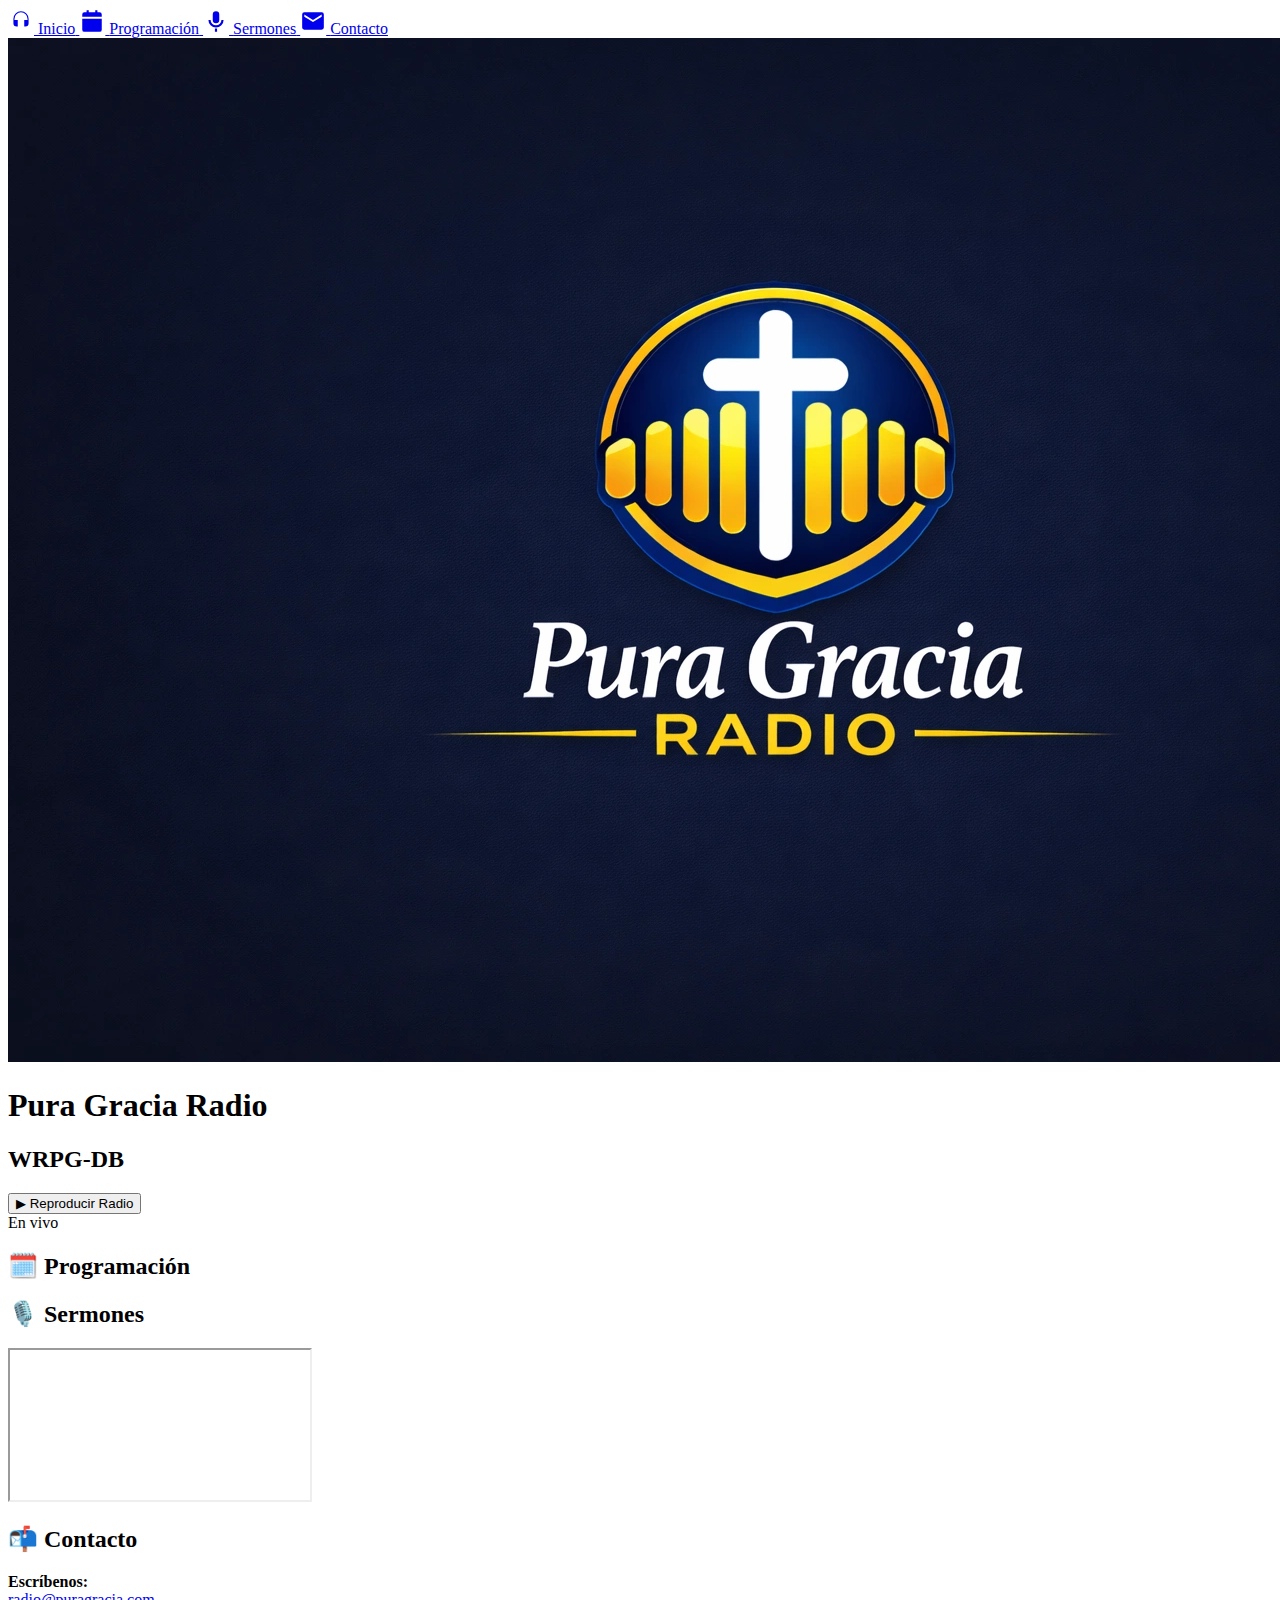
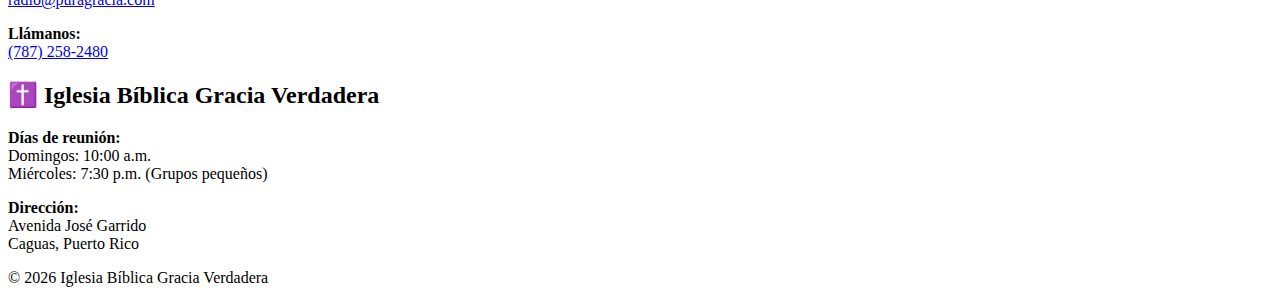
<file: index.html>
<!DOCTYPE html>
<html lang="es">
  <head>
    <meta charset="UTF-8" />
    <meta name="viewport" content="width=device-width, initial-scale=1.0" />
    <title>WRPG-DB Pura Gracia | Escuchar Radio Cristiana Reformada en vivo 24/7</title>
    <meta
      name="description"
      content="Escucha Pura Gracia Radio, emisora cristiana reformada online 24/7. Predicación expositiva, teología reformada y música cristiana centrada en el evangelio."
    />
    <meta
      name="keywords"
      content=" radio cristiana, radio reformada, predicación expositiva, teología reformada, radio cristiana online, emisora cristiana Puerto Rico, Pura Gracia Radio, radio cristiana 24/7 "
    />
    <meta name="author" content="Pura Gracia Radio" />
    <meta name="robots" content="index, follow" />
    <link rel="canonical" href="https://www.puragracia.com/" />
    <!-- Open Graph -->
    <meta property="og:type" content="website" />
    <meta property="og:url" content="https://www.puragracia.com/" />
    <meta property="og:title" content="WRPG-DB Pura Gracia | Radio Cristiana" />
    <meta
      property="og:description"
      content="Escucha Pura Gracia Radio en vivo. Predicación expositiva, sana doctrina y música cristiana que expone fielmente la Palabra de Dios."
    />
    <meta property="og:image" content="https://www.puragracia.com/assets/icons/logo-512.png" />
    <meta
      property="og:audio"
      content="https://playerservices.streamtheworld.com/api/livestream-redirect/SAM05AAC459_SC"
    />
    <meta property="og:audio:type" content="audio/mpeg" />
    <!-- Twitter -->
    <meta name="twitter:card" content="summary_large_image" />
    <meta name="twitter:title" content="WRPG-DB Pura Gracia" />
    <meta
      name="twitter:description"
      content="Radio cristiana online 24/7 con predicación expositiva y sana doctrina."
    />
    <meta name="twitter:image" content="https://www.puragracia.com/assets/icons/logo-512.png" />
    <!-- PWA -->
    <link rel="manifest" href="/manifest.json" />
    <!-- Favicon -->
    <link rel="icon" type="image/png" sizes="32x32" href="/assets/icons/logo-32.png" />
    <link rel="icon" type="image/png" sizes="16x16" href="/assets/icons/logo-16.png" />
    <!-- Opcional (mejor soporte en algunos navegadores) -->
    <link rel="shortcut icon" href="/assets/icons/logo-32.png" />
    <meta name="theme-color" content="#121212" />
    <!-- Styles -->
    <link rel="stylesheet" href="/css/styles.css" />
    <!-- Google Analytics -->
    <script async="" src="https://www.googletagmanager.com/gtag/js?id=G-GX4KQ87HQC"></script>
    <script>
      window.dataLayer = window.dataLayer || [];
      function gtag() {
        dataLayer.push(arguments);
      }
      gtag("js", new Date());
      gtag("config", "G-GX4KQ87HQC");
    </script>
  </head>
  <body>
    <header>
      <nav class="menu-principal">
        <!-- INICIO (audífonos) -->
        <a href="#" data-section="inicio" class="menu-item" aria-label="Inicio">
          <svg width="26" height="26" viewBox="0 0 24 24" fill="currentColor">
            <path
              d="M12 3a7 7 0 0 0-7 7v4a3 3 0 0 0 3 3h1v-6H6v-1a6 6 0 0 1 12 0v1h-3v6h1a3 3 0 0 0 3-3v-4a7 7 0 0 0-7-7z"
            ></path>
          </svg>
          <span class="menu-text">Inicio</span>
        </a>
        <!-- PROGRAMACIÓN (calendario real) -->
        <a href="#" data-section="programacion" class="menu-item" aria-label="Programación">
          <svg width="26" height="26" viewBox="0 0 24 24" fill="currentColor">
            <path
              d="M7 2v2H5a2 2 0 0 0-2 2v2h18V6a2 2 0 0 0-2-2h-2V2h-2v2H9V2H7zm14 8H3v10a2 2 0 0 0 2 2h14a2 2 0 0 0 2-2V10z"
            ></path>
          </svg>
          <span class="menu-text">Programación</span>
        </a>
        <!-- SERMONES (micrófono correcto) -->
        <a href="#" data-section="sermones" class="menu-item" aria-label="Sermones">
          <svg width="26" height="26" viewBox="0 0 24 24" fill="currentColor">
            <path
              d="M12 14a3 3 0 0 0 3-3V6a3 3 0 0 0-6 0v5a3 3 0 0 0 3 3zm5-3a5 5 0 0 1-10 0H5a7 7 0 0 0 14 0h-2zM11 19v3h2v-3h-2z"
            ></path>
          </svg>
          <span class="menu-text">Sermones</span>
        </a>
        <!-- CONTACTO (email limpio) -->
        <a href="#" data-section="contacto" class="menu-item" aria-label="Contacto">
          <svg width="26" height="26" viewBox="0 0 24 24" fill="currentColor">
            <path
              d="M20 4H4a2 2 0 0 0-2 2v12a2 2 0 0 0 2 2h16a2 2 0 0 0 2-2V6a2 2 0 0 0-2-2zm0 4-8 5L4 8V6l8 5 8-5v2z"
            ></path>
          </svg>
          <span class="menu-text">Contacto</span>
        </a>
      </nav>
    </header>
    <main class="app">
      <!-- INICIO -->
      <section id="inicio" class="section active">
        <div class="logo-container">
          <img class="logo" src="/assets/branding/logo.webp" alt="Logo de Pura Gracia Radio" />
          <h1 class="seo-title">Pura Gracia Radio</h1>
          <h2 class="seo-subtitle">WRPG-DB</h2>
        </div>
        <!-- PLAYER -->
        <section class="player-section">
          <div class="radio-wrapper">
            <!-- BOTÓN -->
            <button id="playRadio" class="play-btn">▶ Reproducir Radio</button>
            <!-- STATUS -->
            <p id="radioStatus" class="radio-status" style="display: none"></p>
            <!-- EN VIVO -->
            <div class="live-row">
              <div class="line"></div>
              <span class="live-text">En vivo</span>
              <div class="line"></div>
            </div>
            <!-- NOW PLAYING -->
            <div id="nowPlayingBox"></div>
            <!-- AUDIO -->
            <audio id="radioAudio" preload="none"></audio>
          </div>
        </section>
      </section>
      <!-- PROGRAMACION -->
      <section id="programacion" class="section">
        <h2>🗓️ Programación</h2>
        <div id="scheduleContainer"></div>
      </section>
      <!-- SERMONES -->
      <section id="sermones" class="section">
        <h2>🎙️ Sermones</h2>
        <div class="iframe-wrapper pg-spotify-wrapper">
          <iframe
            src="https://open.spotify.com/embed/show/7bCzhWNjuVzSWeTLXvk9vt"
            allow="autoplay; encrypted-media"
          ></iframe>
        </div>
      </section>
      <!-- CONTACTO -->
     <section id="contacto" class="section">
  <div class="contact-block">

    <!-- CARD CONTACTO -->
    <div class="contact-card">

      <h2 class="contact-title">
        📬 Contacto
      </h2>

      <p class="contact-text">
        <b>Escríbenos:</b><br>
        <a href="mailto:radio@puragracia.com">radio@puragracia.com</a>
      </p>

      <p class="contact-text">
        <b>Llámanos:</b><br>
        <a href="tel:+17872582480">(787) 258-2480</a>
      </p>

    </div>

    <!-- CARD IGLESIA -->
    <div class="contact-card">

      <h2 class="contact-title">
        ✝️ Iglesia Bíblica Gracia Verdadera
      </h2>

      <p class="contact-text">
        <b>Días de reunión:</b><br>
        Domingos: 10:00 a.m.<br>
        Miércoles: 7:30 p.m. (Grupos pequeños)
      </p>

      <p class="contact-text">
        <b>Dirección:</b><br>
        Avenida José Garrido<br>
        Caguas, Puerto Rico
      </p>

    </div>

    <!-- FOOTER SIMULADO -->
    <p class="contact-footer">
      © 2026 Iglesia Bíblica Gracia Verdadera
    </p>

  </div>
</section>
    </main>
    <!-- JS -->
    <script src="js/radio.js"></script>
    <script src="js/menu.js"></script>
    <script src="js/nowplaying.js"></script>
    <script src="js/schedule.js"></script>
  </body>
</html>
</file>
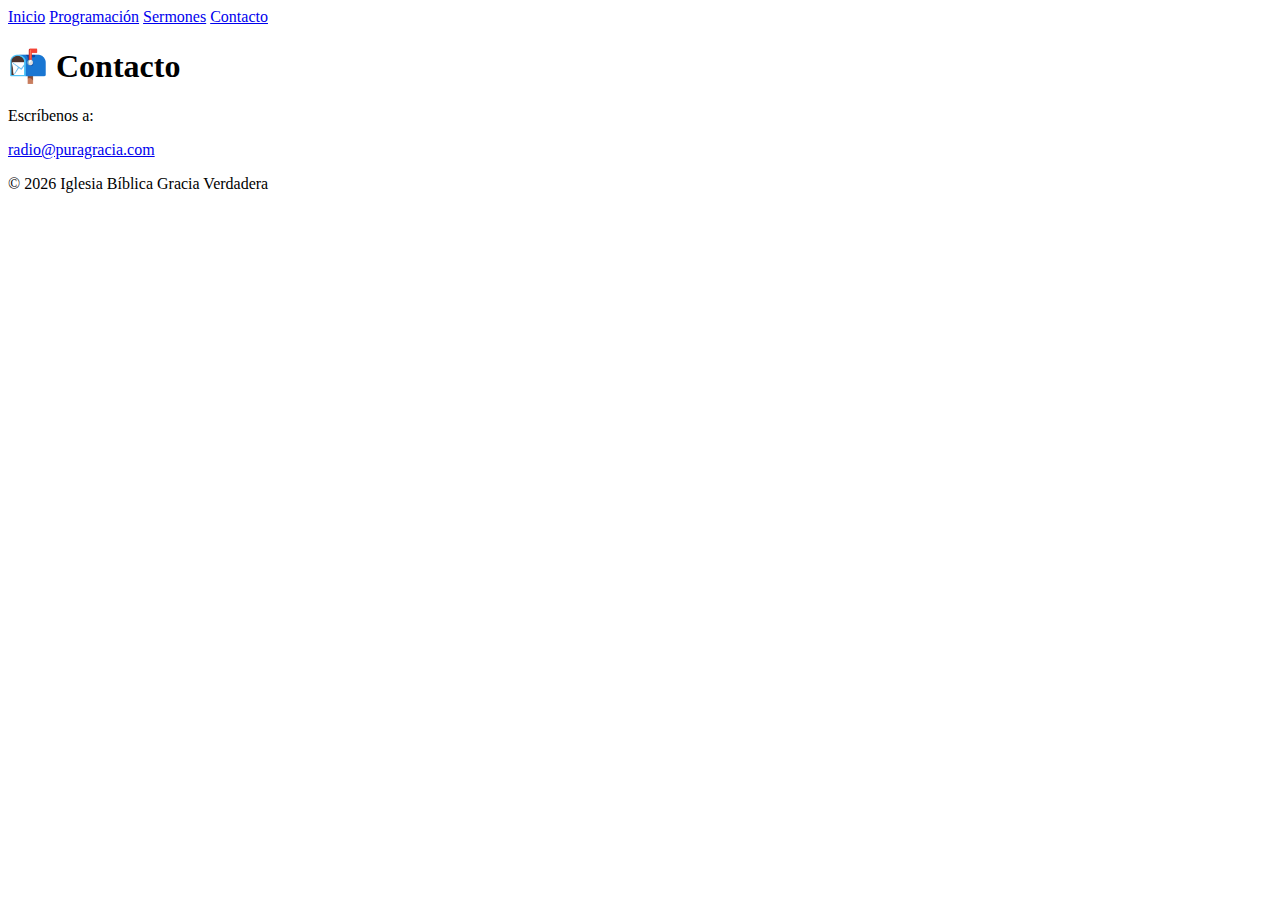
<file: contacto.html>
<!DOCTYPE html>
<html lang="es">
<head>
<meta charset="UTF-8">
<meta name="viewport" content="width=device-width, initial-scale=1.0">
<title>Contacto - Pura Gracia Radio</title>

<link rel="manifest" href="manifest.json">
<meta name="theme-color" content="#121212">
<link rel="stylesheet" href="css/styles.css">
</head>

<body>

<header>
  <nav class="nav">
    <a href="index.html">Inicio</a>
    <a href="programacion.html">Programación</a>
    <a href="sermones.html">Sermones</a>
    <a href="contacto.html">Contacto</a>
  </nav>
</header>

<main class="app">

<h1 class="main-title">📬 Contacto</h1>

<section class="section bg-dark-section">
<p>Escríbenos a:</p>
<p><a href="mailto:radio@puragracia.com">radio@puragracia.com</a></p>
</section>

<footer>
© 2026 Iglesia Bíblica Gracia Verdadera
</footer>

</main>
</body>
</html>
</file>
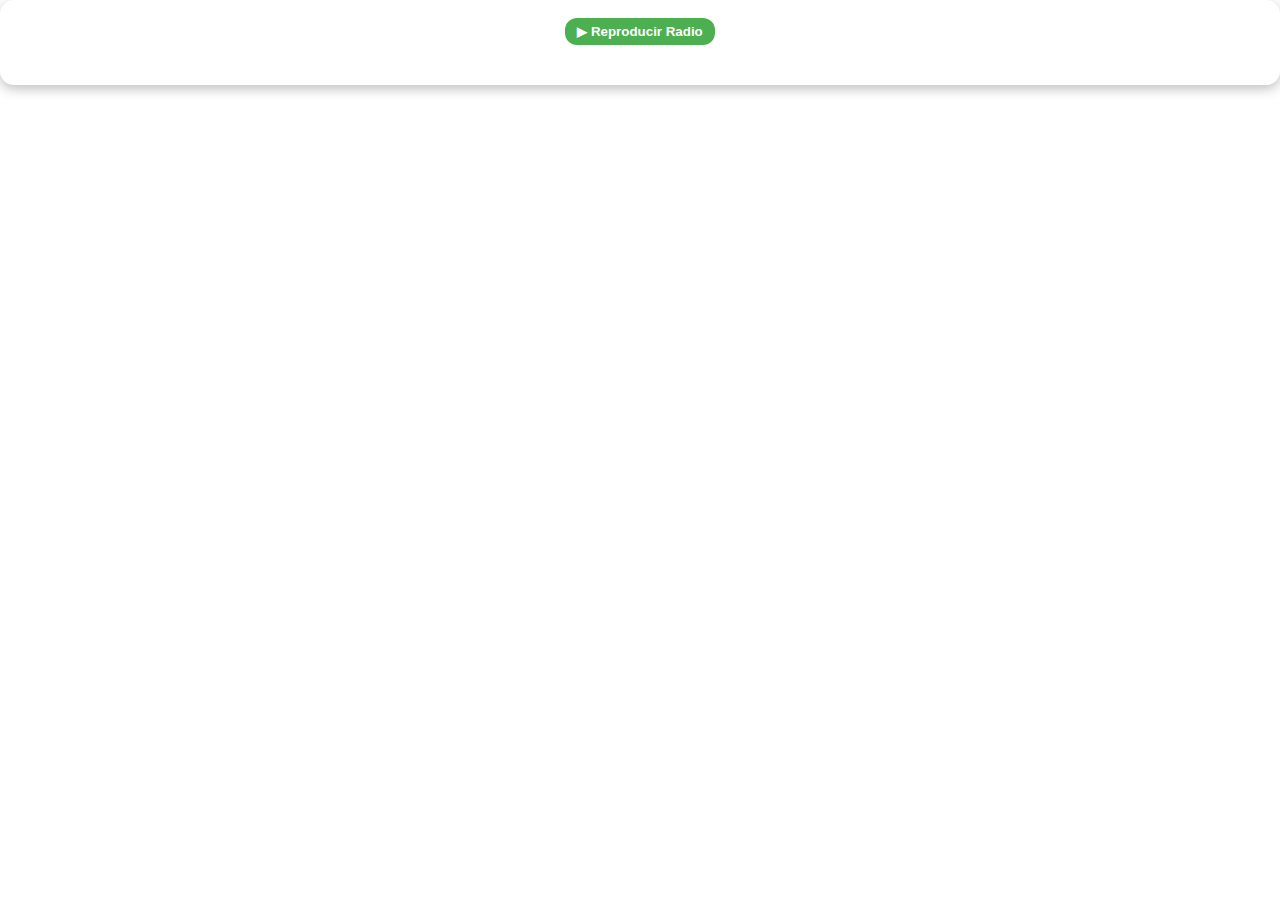
<file: player.html>
<!DOCTYPE html>
<html lang="es">
<head>
<meta charset="UTF-8">
<title>Player Radio</title>
<link rel="stylesheet" href="css/styles.css">
<style>
  body { margin:0; padding:0; background:transparent; }
  .player { margin:0; border-radius:14px; box-shadow:0 4px 12px rgba(0,0,0,.25); padding:12px; text-align:center; }
  button { margin-top:6px; padding:6px 12px; border-radius:12px; background:#4CAF50; color:#fff; font-weight:700; border:none; cursor:pointer; }
  .waves-container { display:flex; justify-content:center; align-items:flex-end; height:20px; gap:4px; margin-top:8px; }
  .wave { width:3px; background:#4CAF50; animation: waveAnim 1s infinite ease-in-out; }
  .wave:nth-child(1){ animation-delay: 0s; }
  .wave:nth-child(2){ animation-delay: 0.1s; }
  .wave:nth-child(3){ animation-delay: 0.2s; }
  .wave:nth-child(4){ animation-delay: 0.3s; }
  .wave:nth-child(5){ animation-delay: 0.4s; }
  @keyframes waveAnim{ 0%,100%{height:6px;}50%{height:20px;} }
</style>
</head>
<body>

<section class="player">
  <button id="playRadio">▶ Reproducir Radio</button>
  <div class="waves-container">
    <div class="wave"></div>
    <div class="wave"></div>
    <div class="wave"></div>
    <div class="wave"></div>
    <div class="wave"></div>
  </div>
  <audio id="radioAudio" preload="none">
    <source src="https://playerservices.streamtheworld.com/api/livestream-redirect/SAM05AAC459_SC" type="audio/mpeg">
  </audio>
</section>

<script src="js/radio.js"></script>
</body>
</html>
</file>
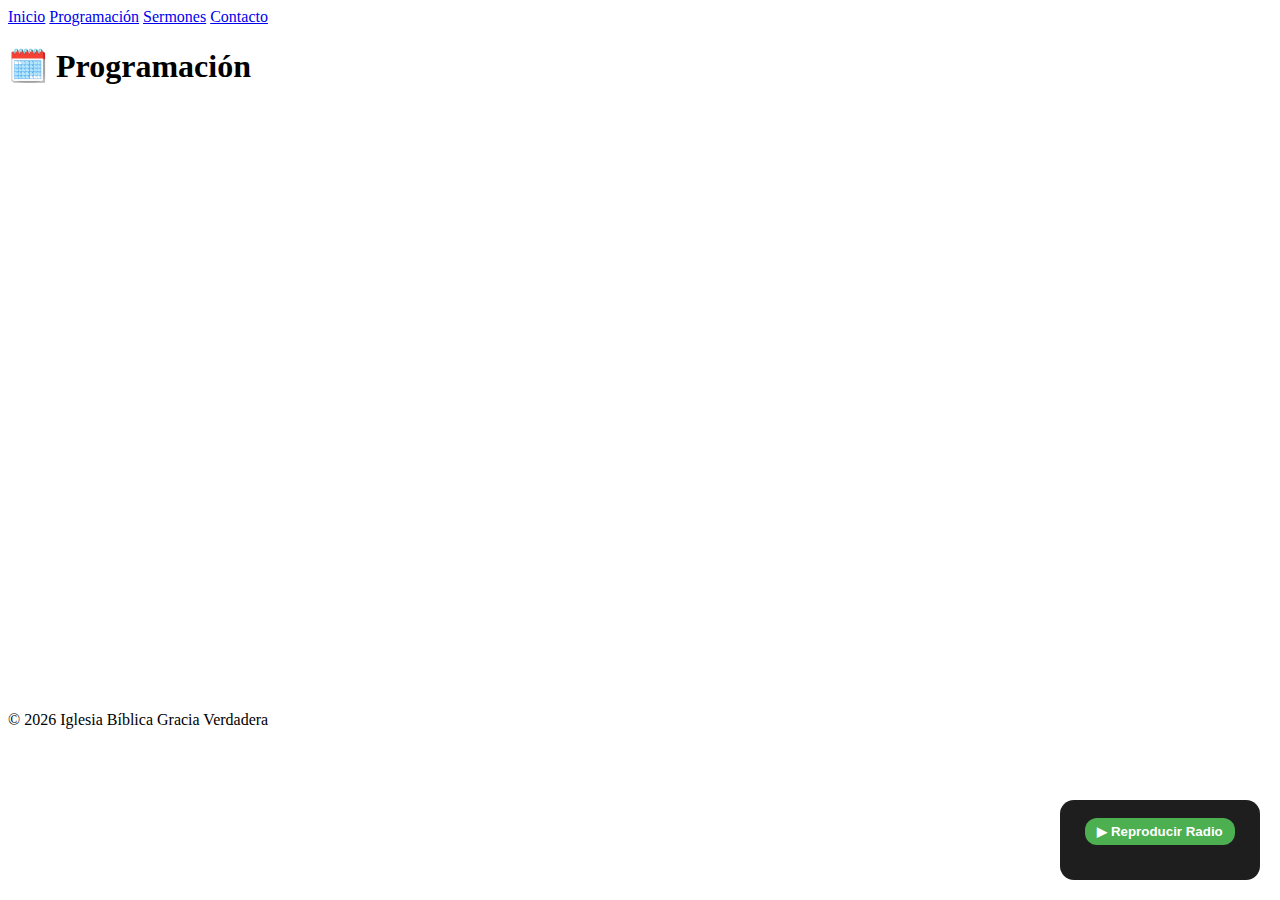
<file: programacion.html>
<!DOCTYPE html>
<html lang="es">
<head>
<meta charset="UTF-8">
<meta name="viewport" content="width=device-width, initial-scale=1.0">
<title>Programación - Pura Gracia Radio</title>

<link rel="manifest" href="manifest.json">
<meta name="theme-color" content="#121212">
<link rel="stylesheet" href="css/styles.css">
</head>

<body>

<header>
  <nav class="nav">
    <a href="index.html">Inicio</a>
    <a href="programacion.html">Programación</a>
    <a href="sermones.html">Sermones</a>
    <a href="contacto.html">Contacto</a>
  </nav>
</header>

<main class="app">

<h1 class="main-title">🗓️ Programación</h1>

<section class="section bg-dark-section">
<iframe
  src="https://teamup.com/ksqyre4rtx15nnfei3?view=d&showViewHeader=0&showTitle=0&showLogo=0&showMenu=0&disableSidepanel=1"
  style="width:100%;height:600px;border:0;"
  loading="lazy">
</iframe>
</section>

<footer>
© 2026 Iglesia Bíblica Gracia Verdadera
</footer>

</main>
  <iframe src="player.html" 
        style="position:fixed; bottom:20px; right:20px; width:200px; height:80px; border:none; z-index:9999; border-radius:14px; background:#1e1e1e;" 
        allow="autoplay" 
        title="Radio Player">
</iframe>
</body>

</html>
</file>
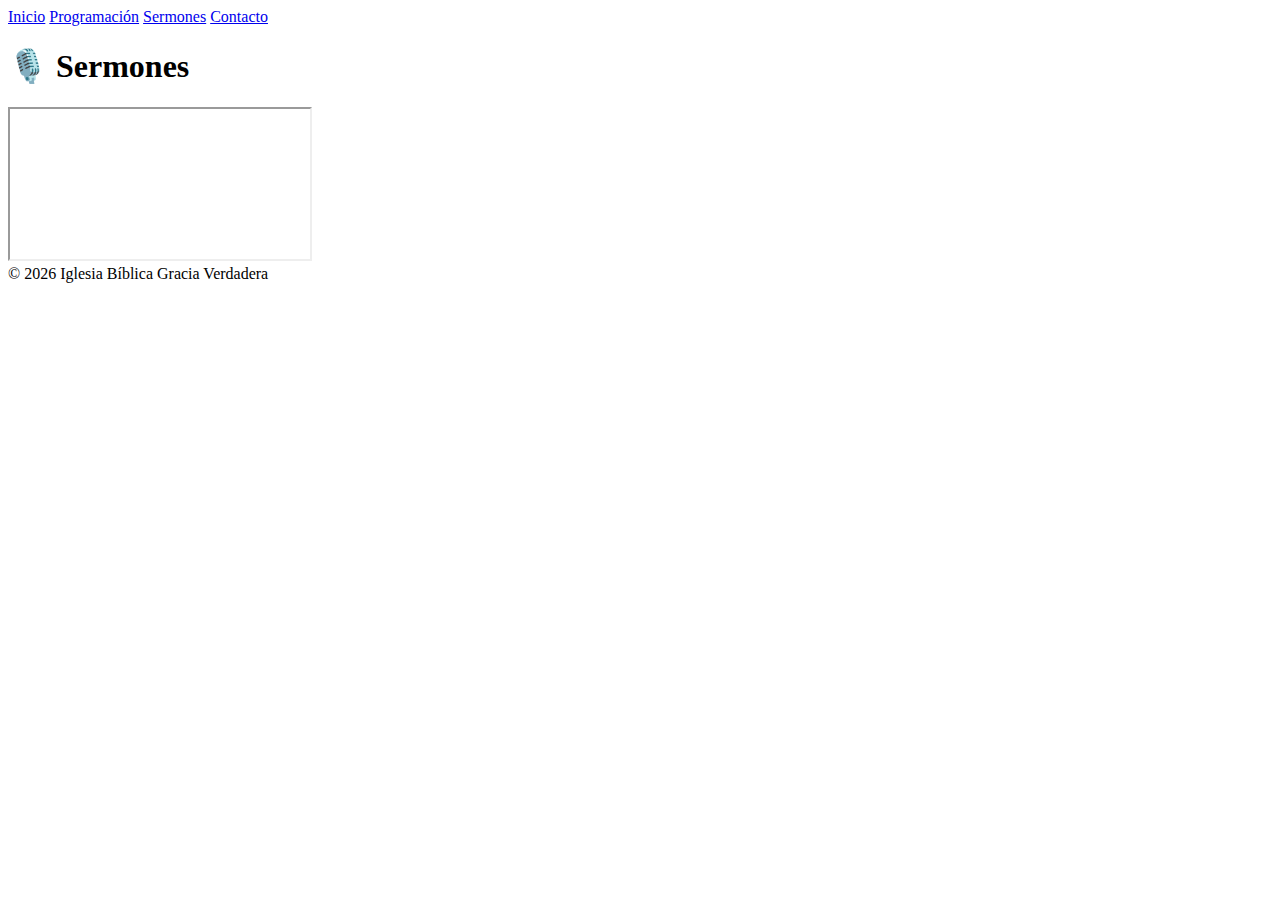
<file: sermones.html>
<!DOCTYPE html>
<html lang="es">
<head>
<meta charset="UTF-8">
<meta name="viewport" content="width=device-width, initial-scale=1.0">
<title>Sermones - Pura Gracia Radio</title>

<link rel="manifest" href="manifest.json">
<meta name="theme-color" content="#121212">
<link rel="stylesheet" href="css/styles.css">
</head>

<body>

<header>
  <nav class="nav">
    <a href="index.html">Inicio</a>
    <a href="programacion.html">Programación</a>
    <a href="sermones.html">Sermones</a>
    <a href="contacto.html">Contacto</a>
  </nav>
</header>

<main class="app">

<h1 class="main-title">🎙️ Sermones</h1>

<section class="section bg-dark-section">
<div class="pg-spotify-wrapper">
<iframe src="https://open.spotify.com/embed/show/7bCzhWNjuVzSWeTLXvk9vt"
allow="autoplay; encrypted-media"></iframe>
</div>
</section>

<footer>
© 2026 Iglesia Bíblica Gracia Verdadera
</footer>

</main>
</body>
</html>
</file>
<file: css/styles.css>

</file>
